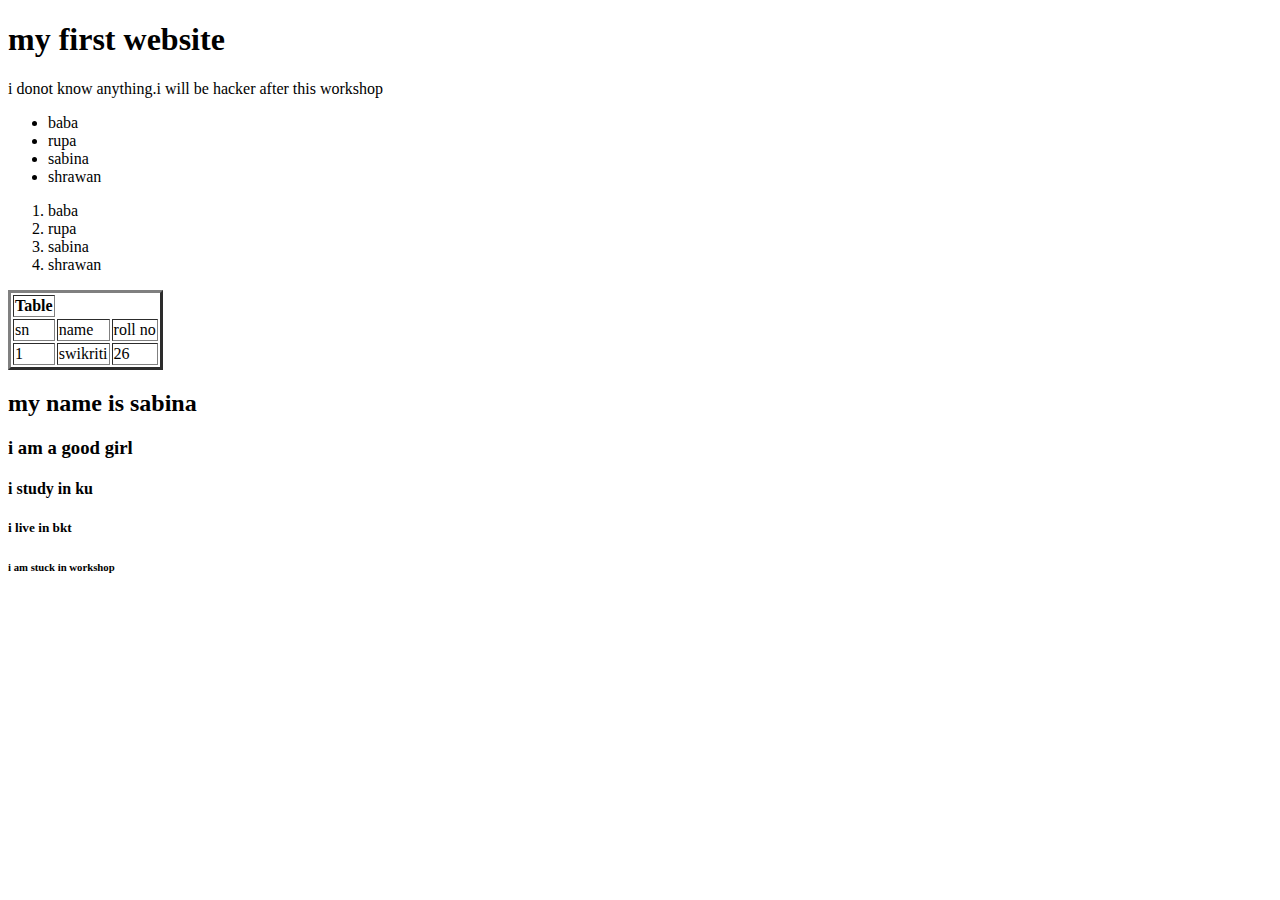
<file: index.html>
<!DOCTYPE html>
<html lang="en">
    <head>
        <title>Today is my first day</title>
        

    </head>
    <body>
        <h1>my first website
        </h1>
        <p>
                i donot know anything.i will be hacker after this workshop
         </p>
         <ul>
            <li>
                baba
            </li>
            <li>
                rupa
            </li>
            <li>
                sabina
            </li>
            <li>
                shrawan
            </li>
         </ul>
         <ol>
            <li>
                baba
            </li>
            <li>
                rupa
            </li>
            <li>
                sabina
            </li>
            <li>
                shrawan
            </li>
         </ol>
         <table border="3">
            <th>Table</th>
            <tr>
                <td>sn</td>
                <td>name</td>
                <td>roll no</td>
            </tr>
            <tr>
                <td>1</td>
                <td>swikriti</td>
                <td>26</td>
            </tr>

         </table>
            <h2>
                my name is sabina
            </h2>
            <h3>
                i am a good girl
            
            </h3>
            <h4>
                i study in ku
            </h4>
            <h5>
                i live in bkt
            </h5>
          <h6>
            i am stuck in workshop
          </h6>        
    </body>
</html>
</file>
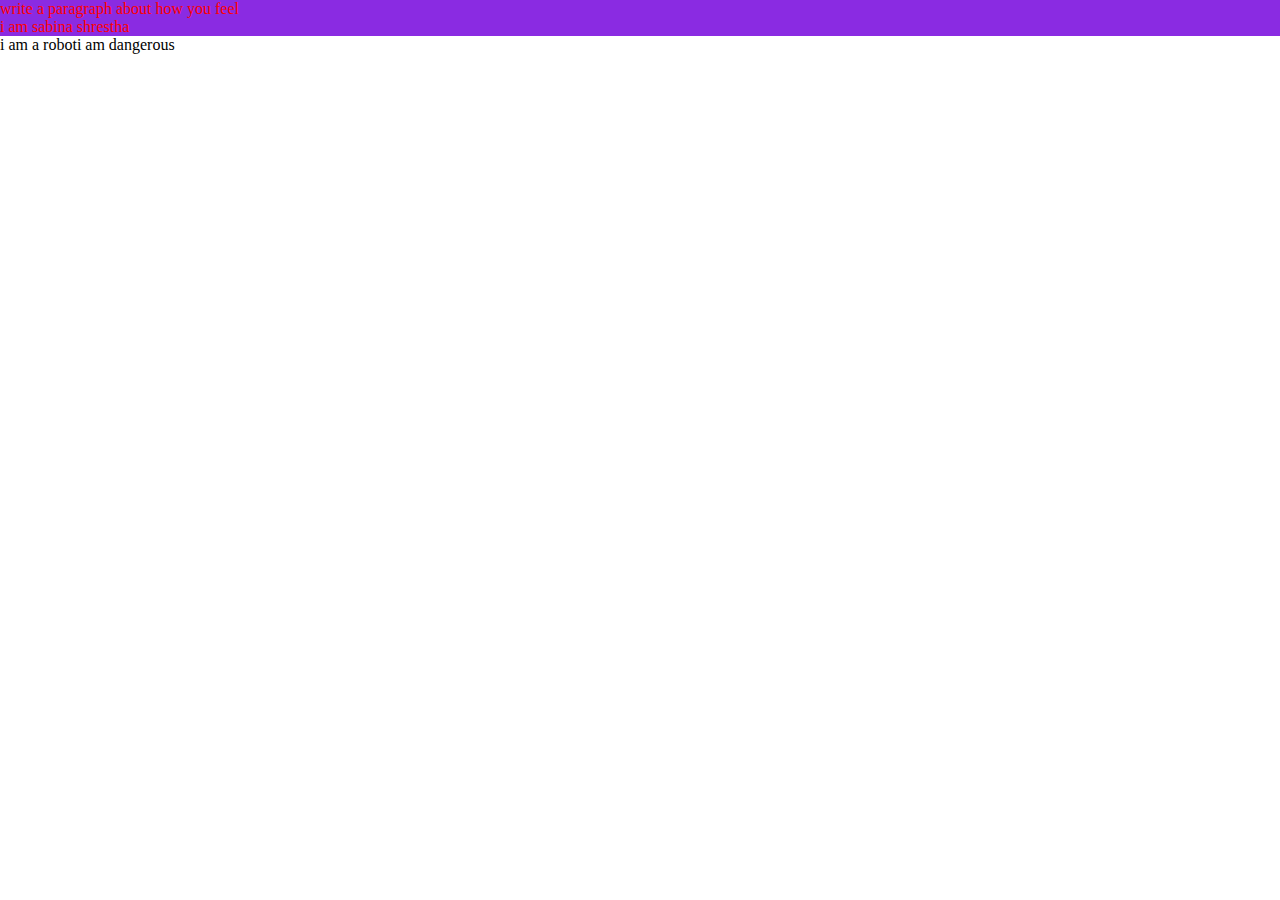
<file: Assignment/CSSLEARNING/index.html>
<!DOCTYPE html>
<html lang="en">
<head>
    <meta charset="UTF-8">
    <meta name="viewport" content="width=device-width, initial-scale=1.0">
    <title>Document</title>
    <link rel="stylesheet" href="style.css">
</head>
<body>

    <div id="rupa">
        write a paragraph about how you feel
    </div>
    <div id="sabina">i am sabina shrestha</div>

   <span id="lala">i am a robot</span><span id="blahblah">i am dangerous</span>
    
</body>
</html>
</file>
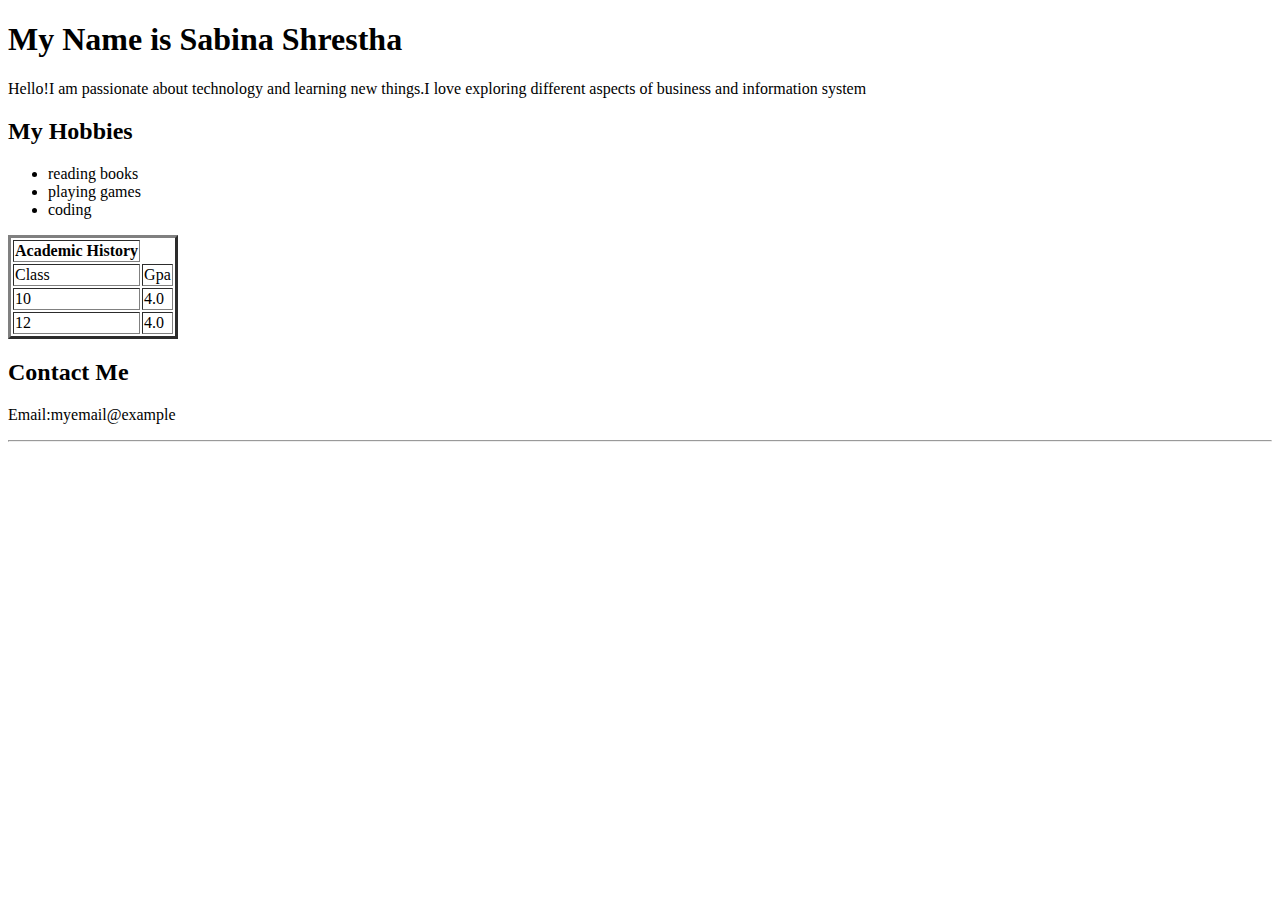
<file: classswork.html>
<!DOCTYPE html>
<html lang="en">
    <head>
        <title>Journal</title>
    </head>
    <body>
        <h1>
           My Name is Sabina Shrestha
        </h1>
        <p> Hello!I am passionate about technology and learning new things.I love exploring different aspects of business and information system</p>
        <h2>My Hobbies</h2>
        <ul>
            <li>
                reading books
            </li>
            <li>playing games</li>
            <li>coding</li>
        </ul>
        <table border ="3">
            <th>Academic History</th>
            <tr>
                <td>Class</td>
                <td>Gpa</td>

            </tr>
            <tr>
                <td>10</td>
                <td>4.0</td>
            </tr>
            <tr>
                <td>12</td>
                <td>4.0</td>
            </tr>
            
        </table>
        <h2>Contact Me
            
        </h2>
        <p>
            Email:myemail@example 
        </p>
<hr>

    </body>
</html>
</file>
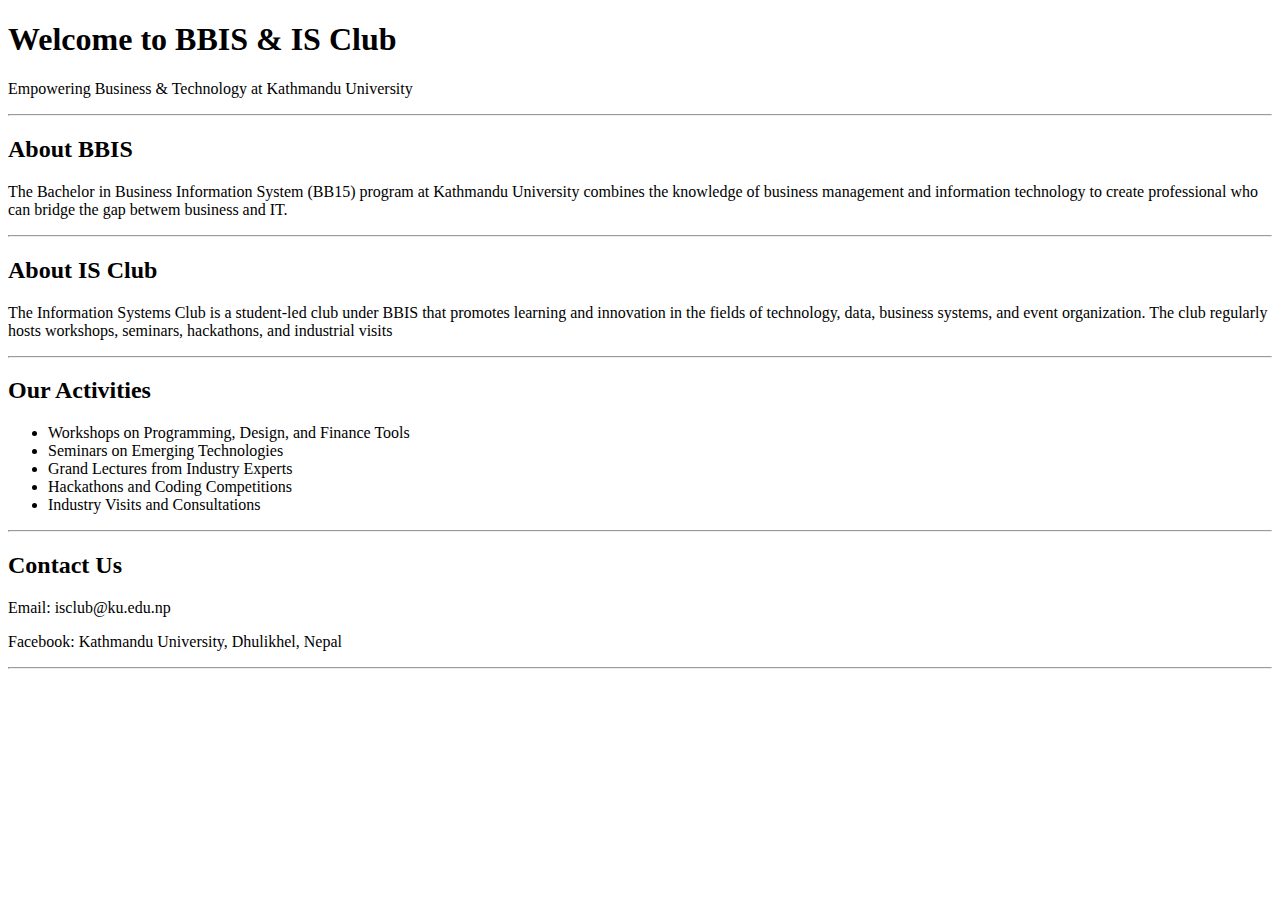
<file: Assignment/Assignment1.html>
<!DOCTYPE html>
<html lang="en">
    <head>
        <title>BBIS</title>
    </head>
    <body>
        <h1>
            Welcome to BBIS & IS Club
        </h1>
        <p> Empowering Business & Technology at Kathmandu University
            <hr>
        <h2>About BBIS</h2>
        <p>The Bachelor in Business Information System (BB15) program at Kathmandu University combines the knowledge of business management and information technology to create professional who can bridge the gap betwem business and IT.</p>
        <hr>
        <h2>About IS Club</h2>
        <p>The Information Systems Club is a student-led club under BBIS that promotes learning and innovation in the fields of technology, data, business systems, and event organization. The club regularly hosts workshops, seminars, hackathons, and industrial visits</p>
        <hr>
        <h2>Our Activities</h2>
        <ul>
            <li>Workshops on Programming, Design, and Finance Tools</li>
            <li>Seminars on Emerging Technologies</li>
            <li>Grand Lectures from Industry Experts</li>
            <li>Hackathons and Coding Competitions</li>
            <li>Industry Visits and Consultations</li>
        </ul>
        <hr>
            <h2>Contact Us</h2>
            <p>Email: isclub@ku.edu.np
            <p> Facebook: Kathmandu University, Dhulikhel, Nepal</p>
            <hr>
</file>
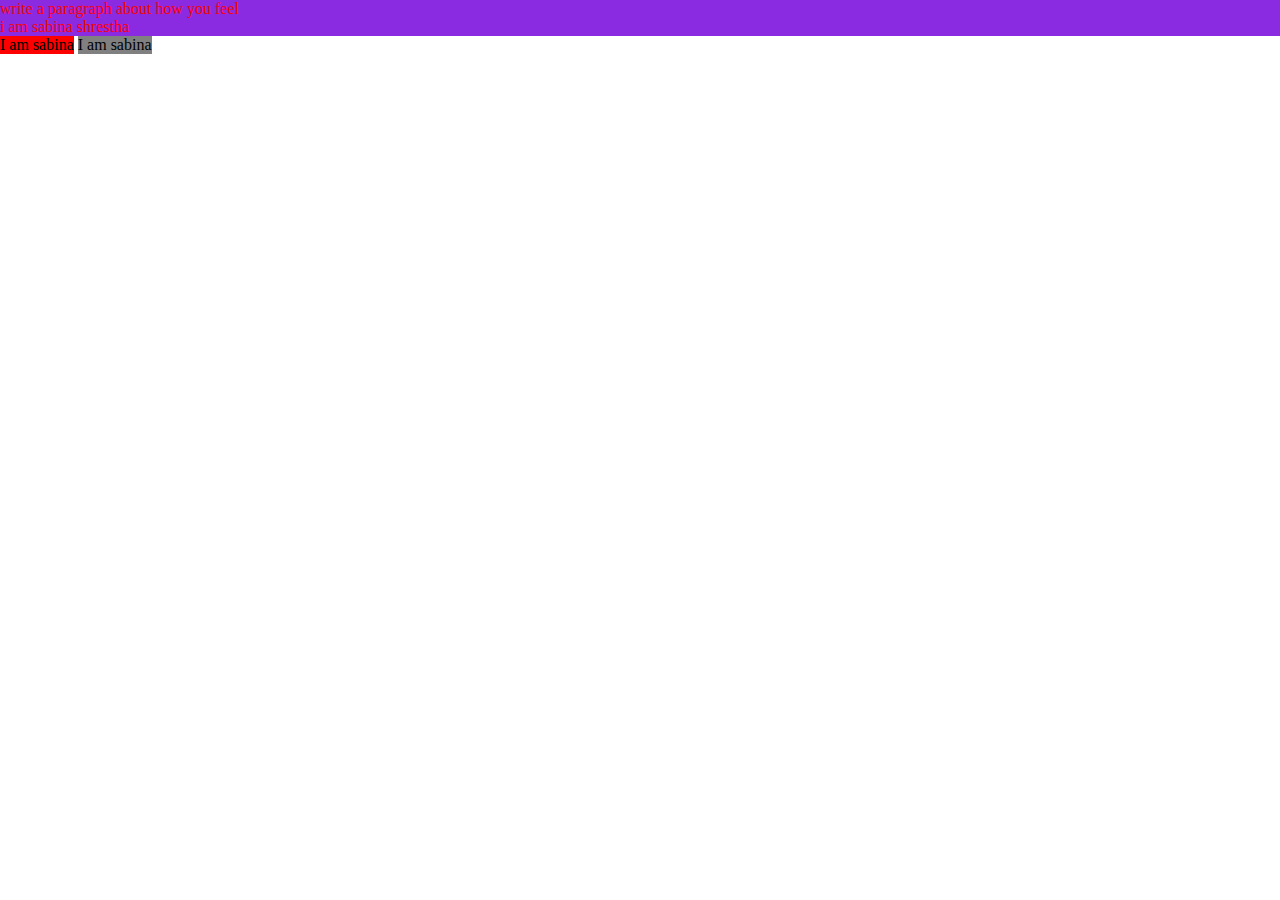
<file: Assignment/CSSLEARNING/CSS.html>
<!DOCTYPE html>
<html lang="en">
<head>
    <meta charset="UTF-8">
    <meta name="viewport" content="width=device-width, initial-scale=1.0">
    <title>Document</title>
<link rel="stylesheet" href="style.css">
</head>
<body>
   
    <div id="rupa">
        write a paragraph about how you feel
    </div>
    <div id="sabina">i am sabina shrestha</div>

    <div class="red">I am sabina</div>
    <div class="blue">I am sabina</div>
</body>
</html>
</file>
<file: Assignment/CSSLEARNING/style.css>
*{
    margin: 0;
    padding: 0;
}


#rupa
{
    background-color:blueviolet;
    color: red;
    
}
#sabina{
    background-color:blueviolet;
    color: red;
   
}

.red{

    display: inline-block;
    background-color: red;

}

.blue{

    display: inline-block;
    background-color: grey;
}
lala{
    background-color: black;
    color: green;
}
blahblah
{
    background-color: white;
    color: blue;
}
</file>
